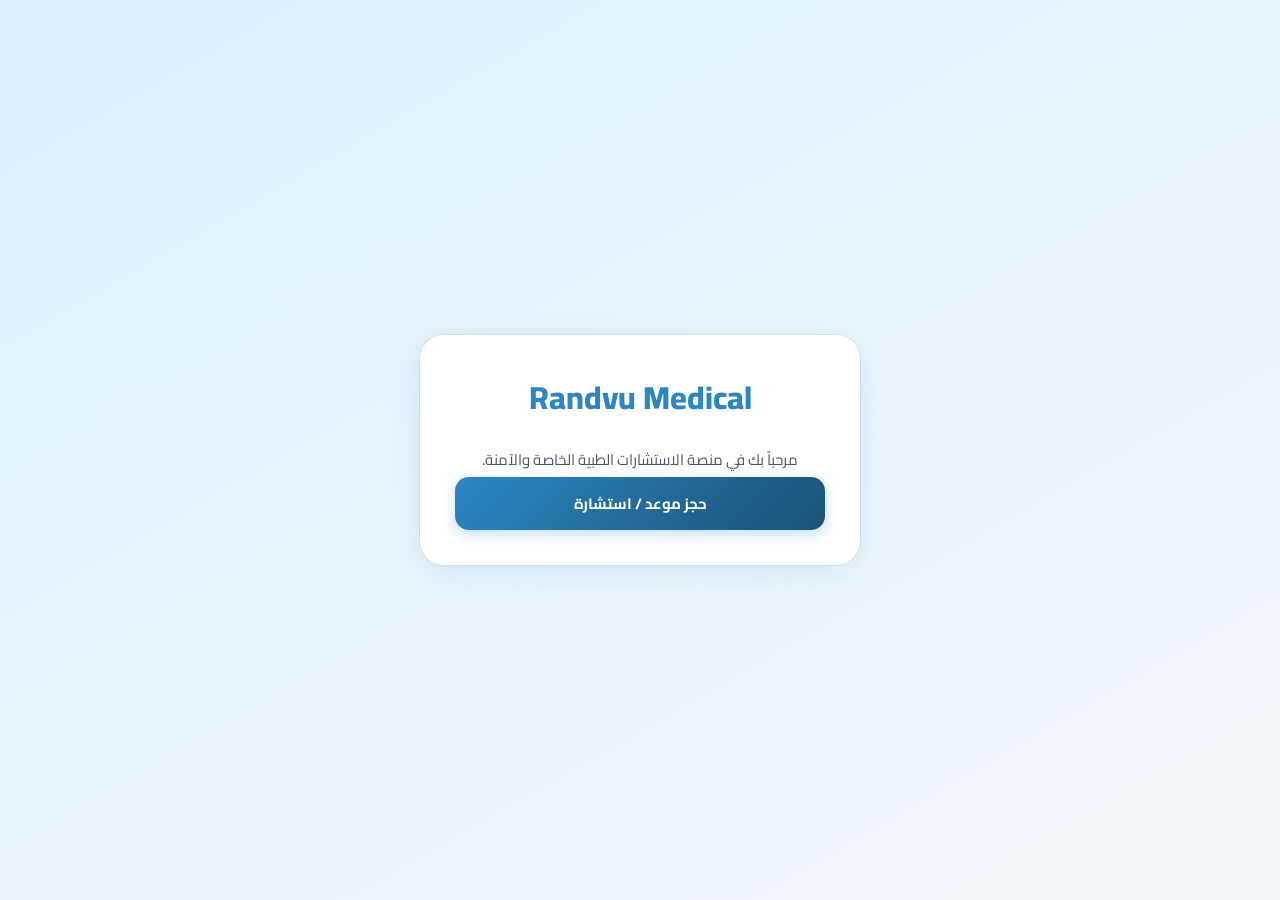
<file: public/index.html>
<!DOCTYPE html>
<html lang="ar" dir="rtl">

<head>
    <meta charset="UTF-8">
    <meta name="viewport" content="width=device-width, initial-scale=1.0">
    <title>Randvu - منصة الاستشارات الطبية</title>
    <link rel="stylesheet" href="style.css">
    <style>
        /* ===== Business Hours Modal ===== */
        #hours-modal .modal-content {
            padding: 2.5rem 2rem;
            max-width: 380px;
        }

        .hours-icon {
            font-size: 56px;
            margin-bottom: 12px;
            display: block;
            animation: swingClock 1.8s ease-in-out infinite;
        }

        @keyframes swingClock {

            0%,
            100% {
                transform: rotate(-8deg);
            }

            50% {
                transform: rotate(8deg);
            }
        }

        .hours-title {
            font-size: 1.4rem;
            font-weight: 800;
            color: #c0392b;
            margin-bottom: 8px;
        }

        .hours-body {
            color: #555;
            font-size: 14px;
            line-height: 1.7;
            margin-bottom: 20px;
        }

        .hours-badge {
            display: inline-block;
            background: linear-gradient(135deg, #2e86c1, #1a5276);
            color: white;
            border-radius: 12px;
            padding: 8px 20px;
            font-size: 15px;
            font-weight: 700;
            margin-bottom: 18px;
            letter-spacing: 0.5px;
        }

        #hours-modal .close-btn {
            background: #e0eaf4;
            color: #1a5276;
            box-shadow: none;
            font-size: 14px;
            padding: 10px;
        }

        #hours-modal .close-btn:hover {
            background: #ccd9e8;
        }

        /* ===== Payment Modal ===== */
        #payment-modal .modal-content {
            padding: 2rem 1.6rem;
            max-width: 360px;
            text-align: center;
        }

        .pay-icon {
            font-size: 48px;
            margin-bottom: 10px;
            display: block;
        }

        .pay-title {
            font-size: 1.25rem;
            font-weight: 800;
            color: #1a5276;
            margin-bottom: 18px;
        }

        .pay-field {
            background: #f0f6fc;
            border: 1px solid #ccd9e8;
            border-radius: 10px;
            padding: 12px 14px;
            margin-bottom: 14px;
            text-align: right;
        }

        .pay-field label {
            font-size: 11px;
            font-weight: 700;
            color: #5d7a96;
            display: block;
            margin-bottom: 5px;
            letter-spacing: 0.4px;
        }

        .pay-field-row {
            display: flex;
            align-items: center;
            justify-content: space-between;
            gap: 8px;
        }

        .pay-field-value {
            font-size: 14px;
            font-weight: 700;
            color: #1a252f;
            font-family: 'Courier New', monospace;
            letter-spacing: 0.5px;
            word-break: break-all;
            flex: 1;
        }

        .copy-btn {
            background: linear-gradient(135deg, #2e86c1, #1a5276);
            color: white;
            border: none;
            border-radius: 7px;
            padding: 6px 13px;
            font-size: 13px;
            font-weight: 700;
            cursor: pointer;
            white-space: nowrap;
            transition: opacity 0.2s;
            width: auto;
            margin: 0;
        }

        .copy-btn:hover {
            opacity: 0.85;
        }

        .copy-btn.copied {
            background: #27ae60;
        }

        #payment-modal .close-btn {
            background: #e0eaf4;
            color: #1a5276;
            box-shadow: none;
            font-size: 14px;
            padding: 10px;
            margin-top: 6px;
        }

        #payment-modal .close-btn:hover {
            background: #ccd9e8;
        }
    </style>
</head>

<body>
    <!-- Business Hours Closed Modal -->
    <div id="hours-modal" class="modal" style="display:none;" onclick="if(event.target===this) closeHoursModal()">
        <div class="modal-content" style="text-align:center;">
            <span class="hours-icon">⏰</span>
            <div class="hours-title">العيادة مغلقة حالياً</div>
            <p class="hours-body">
                نعتذر عن التواصل خارج أوقات العمل.
                يمكنك التواصل معنا خلال:
            </p>
            <div class="hours-badge">من الإثنين إلى الجمعة<br>من 10:00 صباحاً حتى 05:00 عصراً</div>
            <p class="hours-body" style="margin-bottom:20px;font-size:13px;">توقيت تركيا (UTC+3)</p>
            <button class="close-btn" onclick="closeHoursModal()">حسناً، سأعود لاحقاً ✕</button>
        </div>
    </div>

    <!-- Payment Modal -->
    <div id="payment-modal" class="modal" style="display:none;" onclick="if(event.target===this) closePaymentModal()">
        <div class="modal-content">
            <span class="pay-icon">🏦</span>
            <div class="pay-title">الدفع عبر البنك التركي</div>

            <div class="pay-field">
                <label>رقم IBAN</label>
                <div class="pay-field-row">
                    <span class="pay-field-value" id="iban-value">TR 8400 0100 1781 9240 6022 5001</span>
                    <button class="copy-btn" onclick="copyField('iban-value', this)">نسخ</button>
                </div>
            </div>

            <div class="pay-field">
                <label>الاسم</label>
                <div class="pay-field-row">
                    <span class="pay-field-value" id="name-value">RIZA ALSAID RAMADAN</span>
                    <button class="copy-btn" onclick="copyField('name-value', this)">نسخ</button>
                </div>
            </div>

            <button class="close-btn" onclick="closePaymentModal()">إغلاق ✕</button>
        </div>
    </div>

    <div id="welcome-screen" class="container">
        <div class="logo-header">
            <h1 style="margin: 0;">Randvu Medical</h1>
        </div>
        <p>مرحباً بك في منصة الاستشارات الطبية الخاصة والآمنة.</p>
        <button onclick="showModal()">حجز موعد / استشارة</button>
    </div>

    <div id="fee-modal" class="modal" style="display:none;">
        <div class="modal-content">
            <h2>تنبيه هام</h2>
            <p>رسوم الخدمة والاستشارة هي <span style="color: red; font-weight: bold; font-size: 1.2em;">50 TL</span>.
            </p>
            <button onclick="showForm()">موافق</button>
            <button onclick="hideModal()" style="background:#888;">إلغاء</button>
        </div>
    </div>

    <div id="logout-warning-modal" class="modal" style="display:none;">
        <div class="modal-content">
            <h2>تنبيه الخمول</h2>
            <p>ستتم مغادرة الجلسة وحذف مراجعتك بعد 30 ثانية بسبب عدم النشاط. هل أنت متواجد؟</p>
            <button onclick="stayActive()">نعم، أنا هنا</button>
        </div>
    </div>

    <div id="confirm-modal" class="modal" style="display:none;">
        <div class="modal-content">
            <h2>تأكيد الإرسال</h2>
            <p id="confirm-filename" style="font-weight: bold; word-break: break-all; margin: 15px 0;"></p>
            <p>هل تريد إرسال هذا الملف للطبيب والتأكيد؟</p>
            <button onclick="confirmSendFile()" style="margin-bottom: 10px;">نعم، إرسال</button>
            <button onclick="cancelSendFile()" style="background:#888;">إلغاء</button>
        </div>
    </div>

    <div id="image-modal" class="modal" style="display:none; transition: opacity 0.3s ease;"
        onclick="closeImageModal()">
        <span
            style="position: absolute; top: 15px; right: 35px; color: #f1f1f1; font-size: 40px; font-weight: bold; cursor: pointer;">&times;</span>
        <img class="modal-content" id="full-image"
            style="width: auto; max-width: 90%; max-height: 90vh; background: transparent; box-shadow: none; padding: 0;">
    </div>

    <div id="form-screen" class="container" style="display:none;">
        <h2>بيانات المريض</h2>
        <select id="req_type"
            style="width: 100%; padding: 12px; margin: 8px 0 16px; border: 1px solid var(--border); border-radius: 8px;">
            <option value="حجز موعد مشفى">حجز موعد مشفى</option>
            <option value="استشارة تحاليل">استشارة تحاليل</option>
            <option value="طلب اخر">طلب اخر</option>
        </select>
        <input type="text" id="fname" placeholder="الاسم الأول"
            oninput="this.value=this.value.replace(/[^\u0600-\u06FFa-zA-Z\s]/g,'')">
        <input type="text" id="sname" placeholder="الكنية"
            oninput="this.value=this.value.replace(/[^\u0600-\u06FFa-zA-Z\s]/g,'')">
        <input type="tel" id="phone" placeholder="رقم الهاتف" inputmode="numeric"
            oninput="this.value=this.value.replace(/[^0-9+]/g,'')">
        <button onclick="login()">دخول للدردشة</button>
    </div>

    <div id="chat-screen" class="chat-container"
        style="display:none; position:fixed; top:0; left:0; right:0; bottom:0; width:100%; height:100%; max-width:700px; margin:auto; border-radius:0;">
        <div class="chat-header" style="display: flex; justify-content: space-between; align-items: center;">
            <span>محادثة مباشرة مع الطبيب</span>
            <div style="display:flex; gap:6px;">
                <button onclick="document.getElementById('payment-modal').style.display='flex'"
                    style="width:auto; padding:6px 12px; font-size:12px; background:#1a7fd4;">💳 طريقة الدفع</button>
                <button onclick="manualLogout()"
                    style="width: auto; padding: 6px 12px; font-size: 12px; background: #e74c3c;">إنهاء الجلسة</button>
            </div>
        </div>
        <div id="chat-box" class="chat-box"></div>
        <div class="chat-input-area">
            <input type="text" id="msg" placeholder="اكتب رسالتك هنا..." onkeypress="handleKey(event)"
                oninput="resetTimer()">
            <input type="file" id="file-upload" accept="image/*,application/pdf,.doc,.docx,.xls,.xlsx,.txt"
                style="display: none;" onchange="prepareFile(this)">
            <button class="icon-btn" onclick="document.getElementById('file-upload').click()"
                title="إرفاق ملف">📎</button>

            <input type="file" id="cam-upload" accept="image/*" capture="environment" style="display: none;"
                onchange="prepareFile(this)">
            <button class="icon-btn" onclick="document.getElementById('cam-upload').click()"
                title="التقاط صورة">📸</button>

            <button onclick="sendMessage()" style="margin-right: 10px;">إرسال</button>
        </div>
    </div>

    <script>
        let token = localStorage.getItem('randvu_token');
        let lastMsgId = 0;
        let pollingInterval;
        let inactivityTimer;
        let warningTimer;
        let pendingFile = null;
        let audioCtx = null;
        let isPolling = false;          // prevent concurrent poll calls
        const displayedMsgIds = new Set(); // prevent duplicate rendering

        // Convert Arabic-Indic digits to Western Arabic (English) digits
        function toLatinNums(str) {
            if (!str) return str;
            return String(str).replace(/[٠-٩]/g, d => '٠١٢٣٤٥٦٧٨٩'.indexOf(d));
        }

        // Format timestamp as Turkey time (UTC+3) in 12-hour format with Arabic AM/PM
        // SQLite CURRENT_TIMESTAMP is in UTC as "YYYY-MM-DD HH:MM:SS"
        function formatTurkeyTime(ts) {
            if (!ts) return '';
            // Append 'Z' to force browser to treat as UTC
            const d = new Date(ts.replace(' ', 'T') + 'Z');
            if (isNaN(d)) return '';
            const utcH = d.getUTCHours();
            const utcM = d.getUTCMinutes();
            const trH = (utcH + 3) % 24; // UTC+3 Turkey
            const period = trH < 12 ? 'ص' : 'م';
            const h12 = trH === 0 ? 12 : trH > 12 ? trH - 12 : trH;
            return `${String(h12).padStart(2, '0')}:${String(utcM).padStart(2, '0')} ${period}`;
        }

        function getAudioCtx() {
            if (!audioCtx || audioCtx.state === 'closed') {
                audioCtx = new (window.AudioContext || window.webkitAudioContext)();
            }
            return audioCtx;
        }

        function playNotificationSound() {
            try {
                const ctx = getAudioCtx();
                if (ctx.state === 'suspended') ctx.resume();
                const osc = ctx.createOscillator();
                const gain = ctx.createGain();
                osc.connect(gain);
                gain.connect(ctx.destination);
                osc.type = 'sine';
                osc.frequency.setValueAtTime(659.25, ctx.currentTime);
                osc.frequency.setValueAtTime(783.99, ctx.currentTime + 0.12);
                gain.gain.setValueAtTime(0, ctx.currentTime);
                gain.gain.linearRampToValueAtTime(0.4, ctx.currentTime + 0.05);
                gain.gain.exponentialRampToValueAtTime(0.01, ctx.currentTime + 0.5);
                osc.start(ctx.currentTime);
                osc.stop(ctx.currentTime + 0.5);
            } catch (e) { console.error('Audio error', e); }
        }

        if (token) {
            showChat();
        }

        // Unlock AudioContext on first user interaction (browser policy)
        function unlockAudio() {
            const ctx = getAudioCtx();
            if (ctx.state === 'suspended') ctx.resume();
            document.removeEventListener('click', unlockAudio);
            document.removeEventListener('touchstart', unlockAudio);
        }
        document.addEventListener('click', unlockAudio);
        document.addEventListener('touchstart', unlockAudio);

        function showBrowserNotification(title, body) {
            if ('Notification' in window && Notification.permission === 'granted') {
                new Notification(title, { body: body, icon: '/favicon.ico', silent: true });
            }
        }

        // Check business hours: Mon-Fri 10:00-17:00 Turkey (UTC+3)
        function isBusinessHours() {
            const now = new Date();
            const turkeyOffset = 3 * 60; // UTC+3 in minutes
            const localOffset = now.getTimezoneOffset();
            const turkey = new Date(now.getTime() + (turkeyOffset + localOffset) * 60000);
            const day = turkey.getDay();   // 0=Sun, 6=Sat
            const hour = turkey.getHours();
            return day >= 1 && day <= 5 && hour >= 10 && hour < 17;
        }

        function showModal() {
            if (!isBusinessHours()) {
                document.getElementById('hours-modal').style.display = 'flex';
                return;
            }
            document.getElementById('fee-modal').style.display = 'flex';
        }
        function closeHoursModal() { document.getElementById('hours-modal').style.display = 'none'; }
        function hideModal() { document.getElementById('fee-modal').style.display = 'none'; }
        function showForm() {
            hideModal();
            document.getElementById('welcome-screen').style.display = 'none';
            document.getElementById('form-screen').style.display = 'block';
        }

        function resetTimer() {
            if (!token) return;
            clearTimeout(inactivityTimer);
            clearTimeout(warningTimer);
            document.getElementById('logout-warning-modal').style.display = 'none';
            // Warning after 2.5 minutes (150000 ms)
            inactivityTimer = setTimeout(showLogoutWarning, 150000);
        }

        function showLogoutWarning() {
            document.getElementById('logout-warning-modal').style.display = 'flex';
            // Auto logout after another 30 seconds (30000 ms), total 3 mins
            warningTimer = setTimeout(manualLogout, 30000);
        }

        function stayActive() {
            resetTimer();
        }

        async function manualLogout() {
            if (token) {
                await fetch('/api/logout', {
                    method: 'POST',
                    body: JSON.stringify({ token: token })
                });
            }
            token = null;
            localStorage.removeItem('randvu_token');
            clearTimeout(inactivityTimer);
            clearTimeout(warningTimer);
            clearInterval(pollingInterval);
            document.getElementById('chat-screen').style.display = 'none';
            document.getElementById('logout-warning-modal').style.display = 'none';
            location.reload();
        }

        async function login() {
            const fname = document.getElementById('fname').value;
            const sname = document.getElementById('sname').value;
            const phone = document.getElementById('phone').value;

            if (!fname || !sname || !phone) {
                alert("يرجى تعبئة جميع الحقول");
                return;
            }

            const req_type = document.getElementById('req_type').value;

            const res = await fetch('/api/login', {
                method: 'POST',
                body: JSON.stringify({
                    first_name: fname,
                    surname: sname,
                    phone: phone,
                    req_type: req_type
                })
            });
            const data = await res.json();
            if (data.token) {
                token = data.token;
                localStorage.setItem('randvu_token', token);
                document.getElementById('form-screen').style.display = 'none';
                // Auto-send req_type as first message so the doctor sees it
                await fetch('/api/send', {
                    method: 'POST',
                    body: JSON.stringify({ token: token, msg: '📋 سبب التواصل: ' + req_type })
                });
                showChat();
            }
        }

        function showChat() {
            document.getElementById('welcome-screen').style.display = 'none';
            document.getElementById('form-screen').style.display = 'none';
            document.getElementById('chat-screen').style.display = 'flex';
            // Request browser notification permission
            if ('Notification' in window && Notification.permission === 'default') {
                Notification.requestPermission();
            }
            pollingInterval = setInterval(pollMessages, 2000);
            pollMessages();
            resetTimer();
        }

        async function pollMessages() {
            if (!token || isPolling) return;  // skip if already running
            isPolling = true;
            try {
                const res = await fetch(`/api/poll?token=${token}&after=${lastMsgId}`);
                if (res.status === 401 || res.status === 403) {
                    alert("تم إنهاء الجلسة من قبل الطبيب.");
                    await manualLogout();
                    return;
                }
                const msgs = await res.json();
                const box = document.getElementById('chat-box');
                msgs.forEach(m => {
                    if (displayedMsgIds.has(m.id)) return; // skip already rendered
                    displayedMsgIds.add(m.id);
                    const isNew = m.id > lastMsgId;
                    lastMsgId = Math.max(lastMsgId, m.id);
                    // Play sound + browser notification for new messages from doctor (sender=1)
                    if (isNew && m.sender === 1) {
                        playNotificationSound();
                        showBrowserNotification('💬 رسالة جديدة من الطبيب', m.text && !m.text.startsWith('data:') ? m.text.substring(0, 60) : 'صورة أو ملف');
                    }
                    let content = m.text;
                    let isText = true;

                    if (content.startsWith('data:image')) {
                        content = `<img src="${content}" class="clickable-img" onclick="openImageModal(this.src)" title="انقر للتكبير">`;
                        isText = false;
                    } else if (content.startsWith('data:application/pdf')) {
                        content = `<div class="file-download">📄 <b>ملف PDF</b> <a href="${content}" download="file.pdf">تحميل</a></div>`;
                        isText = false;
                    } else if (content.startsWith('data:')) {
                        content = `<div class="file-download">📁 <b>ملف مرفق</b> <a href="${content}" download="attachment">تحميل</a></div>`;
                        isText = false;
                    }

                    const timeStr = m.timestamp ? formatTurkeyTime(m.timestamp) : '';
                    const timeHtml = timeStr ? `<span style="font-size: 10px; opacity: 0.7; margin-right: 10px; float: left;">${timeStr}</span>` : '';
                    const copyAction = isText ? `onclick="copyText(this)" title="انقر لنسخ النص" style="cursor: pointer;"` : '';
                    const msgText = isText ? toLatinNums(content).replace(/\n/g, '<br>') : content;

                    box.innerHTML += `<div class="msg ${m.sender === 0 ? 'me' : 'them'}" ${copyAction}>${msgText}${timeHtml}<div style="clear:both;"></div></div>`;
                });
                if (msgs.length > 0) box.scrollTop = box.scrollHeight;
            } catch (e) { console.error("Poll error", e); }
            finally { isPolling = false; }
        }

        // Resume polling when tab becomes visible again (fixes browser throttling)
        document.addEventListener('visibilitychange', () => {
            if (document.visibilityState === 'visible' && token) {
                pollMessages();
            }
        });

        function handleKey(e) {
            if (e.key === 'Enter') sendMessage();
        }

        async function sendMessage() {
            const inp = document.getElementById('msg');
            const text = inp.value.trim();
            if (!text) return;
            inp.value = '';

            try {
                const res = await fetch('/api/send', {
                    method: 'POST',
                    body: JSON.stringify({ token: token, msg: text })
                });
                const data = await res.json();
                if (data.error) {
                    alert(data.error);
                }
            } catch (e) {
                console.error("Send error", e);
            }
            resetTimer();
            // Trigger poll immediately
            pollMessages();
        }

        function prepareFile(input) {
            if (!input.files || input.files.length === 0) return;
            pendingFile = input.files[0];
            if (pendingFile.type && pendingFile.type.startsWith('video/')) {
                alert("عذراً، لا يمكن إرسال مقاطع فيديو.");
                input.value = '';
                pendingFile = null;
                return;
            }
            document.getElementById('confirm-filename').innerText = pendingFile.name;
            document.getElementById('confirm-modal').style.display = 'flex';
            input.value = ''; // Reset input to allow selecting same file again
        }

        function cancelSendFile() {
            pendingFile = null;
            document.getElementById('confirm-modal').style.display = 'none';
        }

        async function confirmSendFile() {
            if (!pendingFile) return;
            const file = pendingFile;
            pendingFile = null;
            document.getElementById('confirm-modal').style.display = 'none';

            const reader = new FileReader();
            reader.onload = async function () {
                const b64 = reader.result;

                // Show a generic sending message immediately so it feels responsive
                const box = document.getElementById('chat-box');
                box.innerHTML += `<div class="msg me" style="opacity:0.6">جاري الإرسال...</div>`;
                box.scrollTop = box.scrollHeight;

                try {
                    const res = await fetch('/api/send', {
                        method: 'POST',
                        body: JSON.stringify({ token: token, msg: b64 })
                    });
                    const data = await res.json();
                    if (data.error) {
                        alert(data.error);
                    }
                } catch (e) {
                    console.error("Send error", e);
                }
                resetTimer();
                pollMessages();
            };
            reader.readAsDataURL(file);
        }

        // Image formatting and copying features
        function openImageModal(src) {
            document.getElementById('full-image').src = src;
            document.getElementById('image-modal').style.display = 'flex';
        }

        function closeImageModal() {
            document.getElementById('image-modal').style.display = 'none';
        }

        function closePaymentModal() {
            document.getElementById('payment-modal').style.display = 'none';
        }

        function copyField(id, btn) {
            const text = document.getElementById(id).innerText;
            if (navigator.clipboard) {
                navigator.clipboard.writeText(text).then(() => {
                    const orig = btn.textContent;
                    btn.textContent = '✔ تم';
                    btn.classList.add('copied');
                    setTimeout(() => { btn.textContent = orig; btn.classList.remove('copied'); }, 1800);
                });
            }
        }

        function copyText(element) {
            // Get only the text, ignore the inner spans like timestamp
            const textToCopy = Array.from(element.childNodes)
                .filter(node => node.nodeType === Node.TEXT_NODE)
                .map(node => node.textContent)
                .join('').trim();

            if (textToCopy && navigator.clipboard) {
                navigator.clipboard.writeText(textToCopy).then(() => {
                    const originalBg = element.style.background;
                    element.style.background = '#2a9d8f'; // Success color
                    setTimeout(() => { element.style.background = originalBg; }, 300);
                });
            }
        }
    </script>
</body>

</html>
</file>
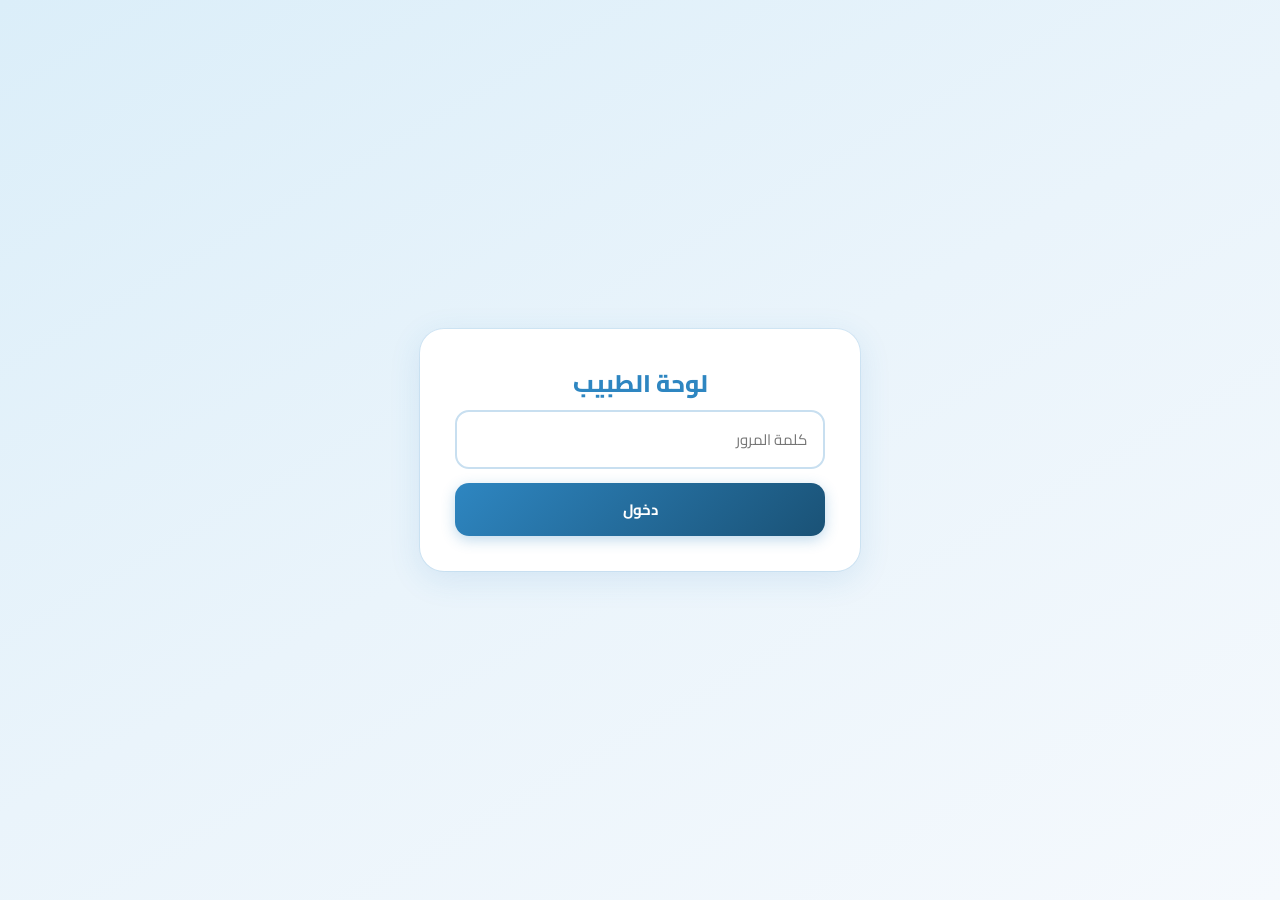
<file: public/admin.html>
<!DOCTYPE html>
<html lang="ar" dir="rtl">

<head>
    <meta charset="UTF-8">
    <meta name="viewport" content="width=device-width, initial-scale=1.0">
    <title>Randvu Admin Log</title>
    <link rel="stylesheet" href="style.css">
    <style>
        .user-item.unread {
            background-color: #fff3f3;
            border-right: 4px solid var(--danger) !important;
        }
    </style>
</head>

<body>
    <div id="confirm-modal" class="modal" style="display:none;">
        <div class="modal-content">
            <h2>تأكيد الإرسال</h2>
            <p id="confirm-filename" style="font-weight: bold; word-break: break-all; margin: 15px 0;"></p>
            <p>هل تريد إرسال هذا الملف للطبيب والتأكيد؟</p>
            <button onclick="confirmSendFile()" style="margin-bottom: 10px;">نعم، إرسال</button>
            <button onclick="cancelSendFile()" style="background:#888;">إلغاء</button>
        </div>
    </div>

    <div id="image-modal" class="modal" style="display:none; transition: opacity 0.3s ease;"
        onclick="closeImageModal()">
        <span
            style="position: absolute; top: 15px; right: 35px; color: #f1f1f1; font-size: 40px; font-weight: bold; cursor: pointer;">&times;</span>
        <img class="modal-content" id="full-image"
            style="width: auto; max-width: 90%; max-height: 90vh; background: transparent; box-shadow: none; padding: 0;">
    </div>

    <div id="login" class="container">
        <h2>لوحة الطبيب</h2>
        <input type="password" id="pass" placeholder="كلمة المرور" onkeypress="if(event.key==='Enter') adminLogin()">
        <button onclick="adminLogin()">دخول</button>
    </div>

    <div id="dashboard" style="display:none;">
        <div class="users-list" id="users-list">
            <h3>
                <span>المرضى</span>
                <button onclick="adminLogout()"
                    style="width:auto;padding:4px 10px;font-size:11px;background:#e74c3c;box-shadow:none;border-radius:8px;">خروج
                    ✕</button>
            </h3>
            <div id="users-container"></div>
        </div>
        <div class="chat-container admin-chat">
            <div class="chat-header" id="active-user-name"
                style="display: flex; justify-content: space-between; align-items: center;">
                <span>اختر مريضاً</span>
                <button id="kick-btn-header" style="display:none; width: auto; font-size: 11px; padding: 4px 8px;"
                    class="kick-btn" onclick="kickUser()">إغلاق وطرد المريض ✖</button>
            </div>
            <div id="chat-box" class="chat-box"></div>
            <div class="chat-input-area">
                <input type="text" id="msg" placeholder="اكتب ردك..."
                    onkeypress="if(event.key==='Enter') sendAdminMessage()">
                <input type="file" id="file-upload" accept="image/*,application/pdf,.doc,.docx,.xls,.xlsx,.txt"
                    style="display: none;" onchange="prepareFile(this)">
                <button class="icon-btn" onclick="document.getElementById('file-upload').click()"
                    title="إرفاق ملف">📎</button>

                <input type="file" id="cam-upload" accept="image/*" capture="user" style="display: none;"
                    onchange="prepareFile(this)">
                <button class="icon-btn" onclick="document.getElementById('cam-upload').click()"
                    title="التقاط صورة">📸</button>
                <button onclick="sendAdminMessage()">إرسال</button>
            </div>
        </div>
    </div>

    <script>
        let pass = sessionStorage.getItem('admin_pass') || '';
        let activeUserId = 0;
        let lastMsgId = 0;
        let msgsInterval;
        let pendingFile = null;
        let isPollingMsgs = false;          // prevent concurrent poll calls
        const displayedMsgIds = new Set(); // prevent duplicate rendering

        let user_last_known_msg = {};
        let unread_messages = {};
        let knownUserIds = new Set();
        let titleBlinkInterval = null;
        const originalTitle = 'Randvu Admin Log';

        // Convert Arabic-Indic digits to Western Arabic (English) digits
        function toLatinNums(str) {
            if (!str) return str;
            return String(str).replace(/[٠-٩]/g, d => '٠١٢٣٤٥٦٧٨٩'.indexOf(d));
        }

        // Format timestamp as Turkey time (UTC+3) in 12-hour format with Arabic AM/PM
        function formatTurkeyTime(ts) {
            if (!ts) return '';
            const d = new Date(ts.replace(' ', 'T') + 'Z');
            if (isNaN(d)) return '';
            const utcH = d.getUTCHours();
            const utcM = d.getUTCMinutes();
            const trH = (utcH + 3) % 24;
            const period = trH < 12 ? 'ص' : 'م';
            const h12 = trH === 0 ? 12 : trH > 12 ? trH - 12 : trH;
            return `${String(h12).padStart(2, '0')}:${String(utcM).padStart(2, '0')} ${period}`;
        }

        // Shared AudioContext — initialized on first user interaction
        let sharedAudioCtx = null;
        function getAdminAudioCtx() {
            if (!sharedAudioCtx || sharedAudioCtx.state === 'closed') {
                sharedAudioCtx = new (window.AudioContext || window.webkitAudioContext)();
            }
            return sharedAudioCtx;
        }
        // Unlock audio on first user gesture
        function unlockAdminAudio() {
            const ctx = getAdminAudioCtx();
            if (ctx.state === 'suspended') ctx.resume();
            document.removeEventListener('click', unlockAdminAudio);
            document.removeEventListener('touchstart', unlockAdminAudio);
        }
        document.addEventListener('click', unlockAdminAudio);
        document.addEventListener('touchstart', unlockAdminAudio);

        function playNotificationSound(isReminder = false) {
            try {
                const ctx = getAdminAudioCtx();
                if (ctx.state === 'suspended') ctx.resume();
                const osc = ctx.createOscillator();
                const gain = ctx.createGain();
                osc.connect(gain);
                gain.connect(ctx.destination);

                osc.type = 'sine';
                if (isReminder) {
                    osc.frequency.setValueAtTime(440, ctx.currentTime);
                    osc.frequency.setValueAtTime(554, ctx.currentTime + 0.1);
                } else {
                    osc.frequency.setValueAtTime(523.25, ctx.currentTime);
                    osc.frequency.setValueAtTime(659.25, ctx.currentTime + 0.1);
                }

                gain.gain.setValueAtTime(0, ctx.currentTime);
                gain.gain.linearRampToValueAtTime(0.5, ctx.currentTime + 0.05);
                gain.gain.exponentialRampToValueAtTime(0.01, ctx.currentTime + 0.5);

                osc.start(ctx.currentTime);
                osc.stop(ctx.currentTime + 0.5);
            } catch (e) { console.error("Audio error", e); }
        }

        // New patient sound (ascending 3-tone)
        function playNewUserSound() {
            try {
                const ctx = new (window.AudioContext || window.webkitAudioContext)();
                if (ctx.state === 'suspended') ctx.resume();
                [523.25, 659.25, 783.99].forEach((freq, i) => {
                    const osc = ctx.createOscillator();
                    const gain = ctx.createGain();
                    osc.connect(gain);
                    gain.connect(ctx.destination);
                    osc.type = 'sine';
                    osc.frequency.value = freq;
                    const t = ctx.currentTime + i * 0.15;
                    gain.gain.setValueAtTime(0, t);
                    gain.gain.linearRampToValueAtTime(0.4, t + 0.05);
                    gain.gain.exponentialRampToValueAtTime(0.01, t + 0.3);
                    osc.start(t);
                    osc.stop(t + 0.3);
                });
            } catch (e) { console.error('Audio error', e); }
        }

        function startTitleBlink(msg) {
            if (titleBlinkInterval) return; // already blinking
            let toggle = false;
            titleBlinkInterval = setInterval(() => {
                document.title = toggle ? originalTitle : msg;
                toggle = !toggle;
            }, 1000);
        }

        function stopTitleBlink() {
            if (titleBlinkInterval) {
                clearInterval(titleBlinkInterval);
                titleBlinkInterval = null;
                document.title = originalTitle;
            }
        }

        function showDashboard() {
            document.getElementById('login').style.display = 'none';
            document.getElementById('dashboard').style.display = 'flex';
            // Request notification permission
            if ('Notification' in window && Notification.permission === 'default') {
                Notification.requestPermission();
            }
            setInterval(pollUsers, 5000);
            pollUsers();
        }

        function adminLogin() {
            const entered = document.getElementById('pass').value;
            if (entered === 'Re.Re1020.') {
                pass = entered;
                sessionStorage.setItem('admin_pass', pass);
                showDashboard();
            } else {
                sessionStorage.removeItem('admin_pass');
                alert('كلمة مرور خاطئة');
            }
        }

        function adminLogout() {
            sessionStorage.removeItem('admin_pass');
            location.reload();
        }

        // Auto-login on page load/refresh if session exists
        if (pass === 'Re.Re1020.') showDashboard();

        function showBrowserNotification(title, body) {
            if ('Notification' in window && Notification.permission === 'granted') {
                new Notification(title, { body: body, icon: '/favicon.ico', silent: true });
            }
        }

        async function pollUsers() {
            const res = await fetch('/api/admin/users');
            const users = await res.json();
            const container = document.getElementById('users-container');
            container.innerHTML = '';

            users.forEach(u => {
                // Detect brand-new conversations
                if (!knownUserIds.has(u.id)) {
                    if (knownUserIds.size > 0) { // don't alert on initial load
                        playNewUserSound();
                        startTitleBlink('🔔 مريض جديد!');
                    }
                    knownUserIds.add(u.id);
                }

                if (u.last_sender === 0) { // Message from patient
                    if (u.last_msg_id > (user_last_known_msg[u.id] || 0)) {
                        if (!unread_messages[u.id] || unread_messages[u.id].msgId !== u.last_msg_id) {
                            unread_messages[u.id] = { msgId: u.last_msg_id, time: Date.now() };
                            // Notify always — even if conversation is open
                            if (activeUserId !== u.id) {
                                playNotificationSound(false);
                                showBrowserNotification('💬 رسالة جديدة', u.name + ' أرسل رسالة');
                            }
                            // If open conversation — sound is handled in pollAdminMessages
                        } else if (activeUserId !== u.id) {
                            // 1 minute reminder for background conversations
                            if (Date.now() - unread_messages[u.id].time > 60000) {
                                playNotificationSound(true);
                                unread_messages[u.id].time = Date.now();
                            }
                        }
                    } else if (activeUserId === u.id) {
                        user_last_known_msg[u.id] = u.last_msg_id;
                        delete unread_messages[u.id];
                    }
                } else {
                    user_last_known_msg[u.id] = u.last_msg_id;
                    delete unread_messages[u.id];
                }

                const isUnread = !!unread_messages[u.id];
                const unreadBadge = isUnread ? '<span style="color:red; font-size:12px; font-weight:bold;">(رسالة جديدة)</span>' : '';

                // Blink title if there are any unread messages (patient side)
                if (isUnread) startTitleBlink('💬 رسالة جديدة!');

                const div = document.createElement('div');
                div.className = `user-item ${u.id === activeUserId ? 'active' : ''} ${isUnread ? 'unread' : ''}`;
                div.onclick = () => selectUser(u.id, u.name);
                div.innerHTML = `<div class="user-info"><strong>${u.name}</strong> ${unreadBadge}<br><small>${u.phone}</small></div>`;
                container.appendChild(div);
            });
        }

        function selectUser(id, name) {
            activeUserId = id;
            lastMsgId = 0;
            displayedMsgIds.clear(); // reset seen messages for new user
            user_last_known_msg[id] = 9999999;
            delete unread_messages[id];
            stopTitleBlink();

            document.getElementById('active-user-name').querySelector('span').innerText = name;
            document.getElementById('kick-btn-header').style.display = 'block';
            document.getElementById('chat-box').innerHTML = '';

            // Update active styling
            document.querySelectorAll('.user-item').forEach(el => el.classList.remove('active'));
            event.currentTarget.classList.add('active');

            if (msgsInterval) clearInterval(msgsInterval);
            pollAdminMessages();
            msgsInterval = setInterval(pollAdminMessages, 2000);
        }

        async function kickUser() {
            if (!activeUserId) return;
            if (!confirm("هل أنت متأكد من طرد هذا المريض وحذف بياناته؟")) return;
            await fetch('/api/admin/kick', {
                method: 'POST',
                body: JSON.stringify({ password: pass, user_id: activeUserId.toString() })
            });
            activeUserId = 0;
            document.getElementById('active-user-name').querySelector('span').innerText = "اختر مريضاً";
            document.getElementById('kick-btn-header').style.display = 'none';
            document.getElementById('chat-box').innerHTML = '';
            if (msgsInterval) clearInterval(msgsInterval);
            pollUsers();
        }

        async function pollAdminMessages() {
            if (!activeUserId || isPollingMsgs) return;
            isPollingMsgs = true;
            try {
                const res = await fetch(`/api/admin/poll?user_id=${activeUserId}&after=${lastMsgId}`);
                const msgs = await res.json();
                const box = document.getElementById('chat-box');
                msgs.forEach(m => {
                    if (displayedMsgIds.has(m.id)) return;
                    displayedMsgIds.add(m.id);
                    lastMsgId = Math.max(lastMsgId, m.id);
                    user_last_known_msg[activeUserId] = lastMsgId;

                    // Play sound + browser notification for new patient messages even when conv is open
                    if (m.sender === 0) {
                        playNotificationSound(false);
                        showBrowserNotification('💬 رسالة جديدة', 'المريض أرسل رسالة');
                    }
                    let content = m.text;
                    let isText = true;

                    if (content.startsWith('data:image')) {
                        content = `<img src="${content}" class="clickable-img" onclick="openImageModal(this.src)" title="انقر للتكبير">`;
                        isText = false;
                    } else if (content.startsWith('data:application/pdf')) {
                        content = `<div class="file-download">📄 <b>ملف PDF</b> <a href="${content}" download="file.pdf">تحميل</a></div>`;
                        isText = false;
                    } else if (content.startsWith('data:')) {
                        content = `<div class="file-download">📁 <b>ملف مرفق</b> <a href="${content}" download="attachment">تحميل</a></div>`;
                        isText = false;
                    }

                    const timeStr = m.timestamp ? formatTurkeyTime(m.timestamp) : '';
                    const timeHtml = timeStr ? `<span style="font-size: 10px; opacity: 0.7; margin-right: 10px; float: left;">${timeStr}</span>` : '';
                    const copyAction = isText ? `onclick="copyText(this)" title="انقر لنسخ النص" style="cursor: pointer;"` : '';
                    const msgText = isText ? toLatinNums(content).replace(/\n/g, '<br>') : content;

                    box.innerHTML += `<div class="msg ${m.sender === 1 ? 'me' : 'them'}" ${copyAction}>${msgText}${timeHtml}<div style="clear:both;"></div></div>`;
                });
                if (msgs.length > 0) box.scrollTop = box.scrollHeight;
            } catch (e) { console.error('Poll error', e); }
            finally { isPollingMsgs = false; }
        }

        async function sendAdminMessage() {
            if (!activeUserId) return;
            const inp = document.getElementById('msg');
            const text = inp.value.trim();
            if (!text) return;
            inp.value = '';

            try {
                const res = await fetch('/api/admin/send', {
                    method: 'POST',
                    body: JSON.stringify({ password: pass, user_id: activeUserId.toString(), msg: text })
                });
                const data = await res.json();
                if (data.error) alert(data.error);
            } catch (e) { console.error(e); }
            pollAdminMessages();
        }

        function prepareFile(input) {
            if (!input.files || input.files.length === 0) return;
            pendingFile = input.files[0];
            if (pendingFile.type && pendingFile.type.startsWith('video/')) {
                alert("عذراً، لا يمكن إرسال مقاطع فيديو.");
                input.value = '';
                pendingFile = null;
                return;
            }
            document.getElementById('confirm-filename').innerText = pendingFile.name;
            document.getElementById('confirm-modal').style.display = 'flex';
            input.value = ''; // Reset input to allow selecting same file again
        }

        function cancelSendFile() {
            pendingFile = null;
            document.getElementById('confirm-modal').style.display = 'none';
        }

        async function confirmSendFile() {
            if (!activeUserId || !pendingFile) return;
            const file = pendingFile;
            pendingFile = null;
            document.getElementById('confirm-modal').style.display = 'none';

            const reader = new FileReader();
            reader.onload = async function () {
                const b64 = reader.result;
                const box = document.getElementById('chat-box');

                box.innerHTML += `<div class="msg me" style="opacity:0.6">جاري الإرسال...</div>`;
                box.scrollTop = box.scrollHeight;

                try {
                    const res = await fetch('/api/admin/send', {
                        method: 'POST',
                        body: JSON.stringify({ password: pass, user_id: activeUserId.toString(), msg: b64 })
                    });
                    const data = await res.json();
                    if (data.error) alert(data.error);
                } catch (e) { console.error(e); }
                pollAdminMessages();
            };
            reader.readAsDataURL(file);
        }

        // Image formatting and copying features
        function openImageModal(src) {
            document.getElementById('full-image').src = src;
            document.getElementById('image-modal').style.display = 'flex';
        }

        function closeImageModal() {
            document.getElementById('image-modal').style.display = 'none';
        }

        function copyText(element) {
            // Get only the text, ignore the inner spans like timestamp
            const textToCopy = Array.from(element.childNodes)
                .filter(node => node.nodeType === Node.TEXT_NODE)
                .map(node => node.textContent)
                .join('').trim();

            if (textToCopy && navigator.clipboard) {
                navigator.clipboard.writeText(textToCopy).then(() => {
                    const originalBg = element.style.background;
                    element.style.background = '#2a9d8f';
                    setTimeout(() => { element.style.background = originalBg; }, 300);
                });
            }
        }

        // Keep polling alive when tab regains focus (prevents browser throttling)
        document.addEventListener('visibilitychange', () => {
            if (document.visibilityState === 'visible') {
                pollUsers();
                if (activeUserId) pollAdminMessages();
            }
        });
    </script>
</body>

</html>
</file>
<file: public/style.css>
@import url('https://fonts.googleapis.com/css2?family=Cairo:wght@400;600;700;900&display=swap');

:root {
    --primary: #2e86c1;
    --primary-hover: #1a5276;
    --primary-light: #aed6f1;
    --bg-color: #eaf4fb;
    --text: #1c2b36;
    --white: #ffffff;
    --gray: #f0f6fb;
    --border: #c8dff0;
    --danger: #e74c3c;
    --success: #1abc9c;
    --shadow: rgba(46, 134, 193, 0.1);
    --glass: rgba(255, 255, 255, 0.82);
}

* {
    box-sizing: border-box;
    margin: 0;
    padding: 0;
}

body {
    font-family: 'Cairo', sans-serif;
    background: linear-gradient(150deg, #dbeef9 0%, #eaf4fb 50%, #f5f9fd 100%);
    color: var(--text);
    display: flex;
    justify-content: center;
    align-items: center;
    min-height: 100vh;
    min-height: 100dvh;
    direction: rtl;
}

/* ===== WELCOME / FORM CONTAINERS ===== */
.container {
    background: var(--white);
    backdrop-filter: blur(10px);
    -webkit-backdrop-filter: blur(10px);
    padding: 2rem 2.2rem 2.2rem;
    border-radius: 24px;
    box-shadow: 0 8px 32px rgba(46, 134, 193, 0.13), 0 0 0 1px rgba(200, 223, 240, 0.6);
    text-align: center;
    width: 90%;
    max-width: 440px;
    animation: fadeInUp 0.5s cubic-bezier(0.16, 1, 0.3, 1) forwards;
}

@keyframes fadeInUp {
    from {
        opacity: 0;
        transform: translateY(30px);
    }

    to {
        opacity: 1;
        transform: translateY(0);
    }
}

@keyframes msgIn {
    from {
        opacity: 0;
        transform: translateY(10px) scale(0.96);
    }

    to {
        opacity: 1;
        transform: translateY(0) scale(1);
    }
}

.logo-header {
    display: flex;
    align-items: center;
    justify-content: center;
    gap: 10px;
    margin-bottom: 20px;
}

.logo-header img {
    width: 45px;
}

h1,
h2,
h3 {
    color: var(--primary);
    margin-top: 0;
    font-weight: 800;
}

p {
    line-height: 1.7;
    color: #4a5568;
    font-size: 15px;
}

input,
select {
    width: 100%;
    padding: 13px 16px;
    margin: 4px 0 10px;
    border: 2px solid var(--border);
    border-radius: 14px;
    font-size: 15px;
    font-family: 'Cairo', sans-serif;
    outline: none;
    transition: all 0.3s ease;
    background: rgba(255, 255, 255, 0.85);
    text-align: right;
    direction: rtl;
}

input:focus,
select:focus {
    border-color: var(--primary);
    background: var(--white);
    box-shadow: 0 0 0 4px rgba(0, 119, 182, 0.15);
}

button {
    background: linear-gradient(135deg, var(--primary), var(--primary-hover));
    color: var(--white);
    border: none;
    padding: 12px 20px;
    border-radius: 14px;
    cursor: pointer;
    width: 100%;
    font-size: 15px;
    font-weight: 700;
    font-family: 'Cairo', sans-serif;
    transition: all 0.25s ease;
    box-shadow: 0 4px 14px rgba(46, 134, 193, 0.3);
    position: relative;
    overflow: hidden;
    margin-top: 4px;
}

button::after {
    content: '';
    position: absolute;
    inset: 0;
    background: rgba(255, 255, 255, 0);
    transition: background 0.2s;
}

button:hover::after {
    background: rgba(255, 255, 255, 0.1);
}

button:hover {
    transform: translateY(-2px);
    box-shadow: 0 10px 25px rgba(0, 119, 182, 0.45);
}

button:active {
    transform: translateY(0);
}

/* ===== MODALS ===== */
.modal {
    position: fixed;
    inset: 0;
    background: rgba(10, 15, 40, 0.65);
    backdrop-filter: blur(6px);
    display: flex;
    justify-content: center;
    align-items: center;
    z-index: 1000;
}

.modal-content {
    background: var(--white);
    padding: 2.5rem;
    border-radius: 24px;
    text-align: center;
    width: 90%;
    max-width: 400px;
    box-shadow: 0 8px 32px rgba(46, 134, 193, 0.15);
    animation: slideUp 0.4s cubic-bezier(0.16, 1, 0.3, 1) forwards;
    direction: rtl;
}

@keyframes slideUp {
    from {
        opacity: 0;
        transform: translateY(30px) scale(0.95);
    }

    to {
        opacity: 1;
        transform: translateY(0) scale(1);
    }
}

/* ===== CHAT CONTAINER ===== */
.chat-container {
    width: 100%;
    max-width: 680px;
    height: 90vh;
    height: 90dvh;
    background: var(--white);
    border-radius: 24px;
    display: flex;
    flex-direction: column;
    box-shadow: 0 8px 32px rgba(46, 134, 193, 0.14);
    overflow: hidden;
    border: 1px solid var(--border);
}

.chat-header {
    background: linear-gradient(135deg, var(--primary) 0%, var(--primary-hover) 100%);
    color: var(--white);
    padding: 14px 20px;
    font-size: 17px;
    font-weight: 700;
    box-shadow: 0 4px 15px rgba(0, 0, 0, 0.1);
    z-index: 10;
    display: flex;
    justify-content: space-between;
    align-items: center;
}

/* Chat header title with pulse dot */
.chat-header>span::before {
    content: '●';
    color: #90ee90;
    font-size: 12px;
    margin-left: 6px;
    animation: pulse 2s infinite;
}

@keyframes pulse {

    0%,
    100% {
        opacity: 1;
    }

    50% {
        opacity: 0.3;
    }
}

.chat-box {
    flex: 1;
    padding: 18px;
    overflow-y: auto;
    display: flex;
    flex-direction: column;
    background: #f4f9fd;
    background-image: url("data:image/svg+xml,%3Csvg width='60' height='60' viewBox='0 0 60 60' xmlns='http://www.w3.org/2000/svg'%3E%3Cg fill='none' fill-rule='evenodd'%3E%3Cg fill='%232e86c1' fill-opacity='0.04'%3E%3Cpath d='M36 34v-4h-2v4h-4v2h4v4h2v-4h4v-2h-4zm0-30V0h-2v4h-4v2h4v4h2V6h4V4h-4zM6 34v-4H4v4H0v2h4v4h2v-4h4v-2H6zM6 4V0H4v4H0v2h4v4h2V6h4V4H6z'/%3E%3C/g%3E%3C/g%3E%3C/svg%3E");
    scroll-behavior: smooth;
    gap: 10px;
}

.msg {
    max-width: 78%;
    padding: 10px 15px;
    border-radius: 18px;
    word-wrap: break-word;
    word-break: break-word;
    white-space: pre-wrap;
    font-size: 14px;
    line-height: 1.65;
    position: relative;
    box-shadow: 0 2px 8px rgba(0, 0, 0, 0.08);
    animation: msgIn 0.3s cubic-bezier(0.16, 1, 0.3, 1) forwards;
}

.msg img,
.msg iframe,
.msg video {
    max-width: 100%;
    max-height: 180px;
    width: auto;
    object-fit: cover;
    border-radius: 12px;
    margin-top: 5px;
    display: block;
}

.clickable-img {
    cursor: pointer;
    transition: transform 0.2s, opacity 0.2s;
}

.clickable-img:hover {
    transform: scale(0.98);
    opacity: 0.85;
}

/* Patient = RTL right side (me), Doctor = left side (them) in RTL */
.msg.me {
    background: linear-gradient(135deg, var(--primary), #3ea8e0);
    color: var(--white);
    align-self: flex-start;
    border-top-right-radius: 4px;
}

.msg.them {
    background: var(--white);
    color: var(--text);
    align-self: flex-end;
    border-top-left-radius: 4px;
    border: 1px solid var(--border);
}

/* ===== CHAT INPUT ===== */
.chat-input-area {
    display: flex;
    padding: 10px 14px;
    background: var(--white);
    border-top: 1px solid var(--border);
    align-items: center;
    gap: 7px;
    flex-shrink: 0;
}

.chat-input-area input[type="text"] {
    flex: 1;
    margin: 0;
    border-radius: 22px;
    padding: 9px 16px;
    font-size: 14px;
    background: var(--gray);
    border: 1px solid transparent;
}

.chat-input-area input[type="text"]:focus {
    background: var(--white);
    border: 1px solid var(--primary);
}

.chat-input-area button {
    width: auto;
    margin: 0;
    border-radius: 22px;
    padding: 9px 18px;
    font-size: 14px;
    box-shadow: none;
    white-space: nowrap;
}

.icon-btn {
    background: #f1f3f5;
    color: #495057;
    border-radius: 50%;
    width: 38px;
    height: 38px;
    min-width: 38px;
    display: flex;
    justify-content: center;
    align-items: center;
    padding: 0;
    font-size: 17px;
    transition: all 0.2s;
    flex-shrink: 0;
    box-shadow: none;
}

.icon-btn:hover {
    background: #e2e6ea;
    transform: scale(1.08);
}

/* ===== FILE DOWNLOAD ===== */
.file-download {
    display: inline-flex;
    align-items: center;
    gap: 10px;
    background: rgba(255, 255, 255, 0.12);
    padding: 9px 12px;
    border-radius: 10px;
    text-decoration: none;
    color: inherit;
    border: 1px solid rgba(0, 0, 0, 0.1);
}

.msg.me .file-download {
    border-color: rgba(255, 255, 255, 0.3);
}

/* ===== ADMIN DASHBOARD ===== */
#dashboard {
    width: 95%;
    max-width: 1300px;
    height: 92vh;
    height: 92dvh;
    background: var(--white);
    border-radius: 24px;
    box-shadow: 0 8px 32px rgba(46, 134, 193, 0.15);
    overflow: hidden;
    display: flex;
}

.users-list {
    width: 320px;
    background: #fafbfc;
    border-left: 1px solid var(--border);
    display: flex;
    flex-direction: column;
}

.users-list h3 {
    padding: 18px 20px;
    margin: 0;
    border-bottom: 1px solid var(--border);
    background: linear-gradient(135deg, var(--primary), var(--primary-hover));
    color: white;
    display: flex;
    justify-content: space-between;
    align-items: center;
    font-size: 16px;
}

#users-container {
    flex: 1;
    overflow-y: auto;
}

.user-item {
    padding: 14px 16px;
    border-bottom: 1px solid #f1f1f1;
    cursor: pointer;
    transition: all 0.2s;
    display: flex;
    justify-content: space-between;
    align-items: center;
    direction: rtl;
}

.user-item:hover {
    background: var(--gray);
}

.user-item.active {
    background: #e6f2f8;
    border-right: 4px solid var(--primary);
}

.user-item.unread {
    background-color: #fff0f0;
    border-right: 4px solid var(--danger) !important;
}

.user-info {
    flex: 1;
}

.kick-btn {
    background: var(--danger);
    color: white;
    padding: 5px 10px;
    border-radius: 8px;
    font-size: 11px;
    width: auto;
    margin-right: 10px;
    box-shadow: none;
}

.kick-btn:hover {
    background: #c1121f;
}

.admin-chat {
    flex: 1;
    border-radius: 0;
    height: 100%;
    box-shadow: none;
    max-width: none;
    border: none;
}

/* ===== SCROLLBAR ===== */
::-webkit-scrollbar {
    width: 6px;
}

::-webkit-scrollbar-track {
    background: transparent;
}

::-webkit-scrollbar-thumb {
    background: #b8d4e8;
    border-radius: 3px;
}

::-webkit-scrollbar-thumb:hover {
    background: #8ab8d8;
}

/* ===== MOBILE ===== */
@media (max-width: 768px) {
    body {
        padding: 0;
        align-items: stretch;
        overflow: hidden;
    }

    /* Re-enable normal layout when chat is hidden */
    body:has(#chat-screen[style*="none"]),
    body:has(#welcome-screen:not([style*="none"])),
    body:has(#form-screen:not([style*="none"])) {
        overflow: auto;
        align-items: center;
        padding: 16px;
    }

    .container,
    .modal-content {
        width: 100%;
        max-width: 100%;
        padding: 1.5rem;
        border-radius: 20px;
    }

    .chat-container {
        position: fixed;
        inset: 0;
        width: 100%;
        max-width: 100%;
        height: 100vh;
        height: 100dvh;
        border-radius: 0;
        box-shadow: none;
    }

    .chat-header {
        padding: 10px 14px;
        font-size: 15px;
    }

    .chat-box {
        padding: 12px;
        gap: 8px;
    }

    .msg {
        max-width: 88%;
        font-size: 13px;
        padding: 9px 13px;
    }

    .chat-input-area {
        padding: 8px 10px;
        gap: 5px;
    }

    .chat-input-area input[type="text"] {
        padding: 8px 13px;
        font-size: 13px;
    }

    .chat-input-area button {
        padding: 8px 14px;
        font-size: 13px;
    }

    .icon-btn {
        width: 35px;
        height: 35px;
        min-width: 35px;
        font-size: 15px;
    }

    /* Admin mobile */
    #dashboard {
        flex-direction: column;
        width: 100%;
        max-width: 100%;
        height: 100vh;
        height: 100dvh;
        border-radius: 0;
    }

    .users-list {
        width: 100%;
        height: 30%;
        border-left: none;
        border-bottom: 1px solid var(--border);
    }

    .users-list h3 {
        padding: 10px 14px;
        font-size: 14px;
    }

    .user-item {
        padding: 10px 14px;
    }

    .admin-chat {
        height: 70%;
    }
}
</file>
